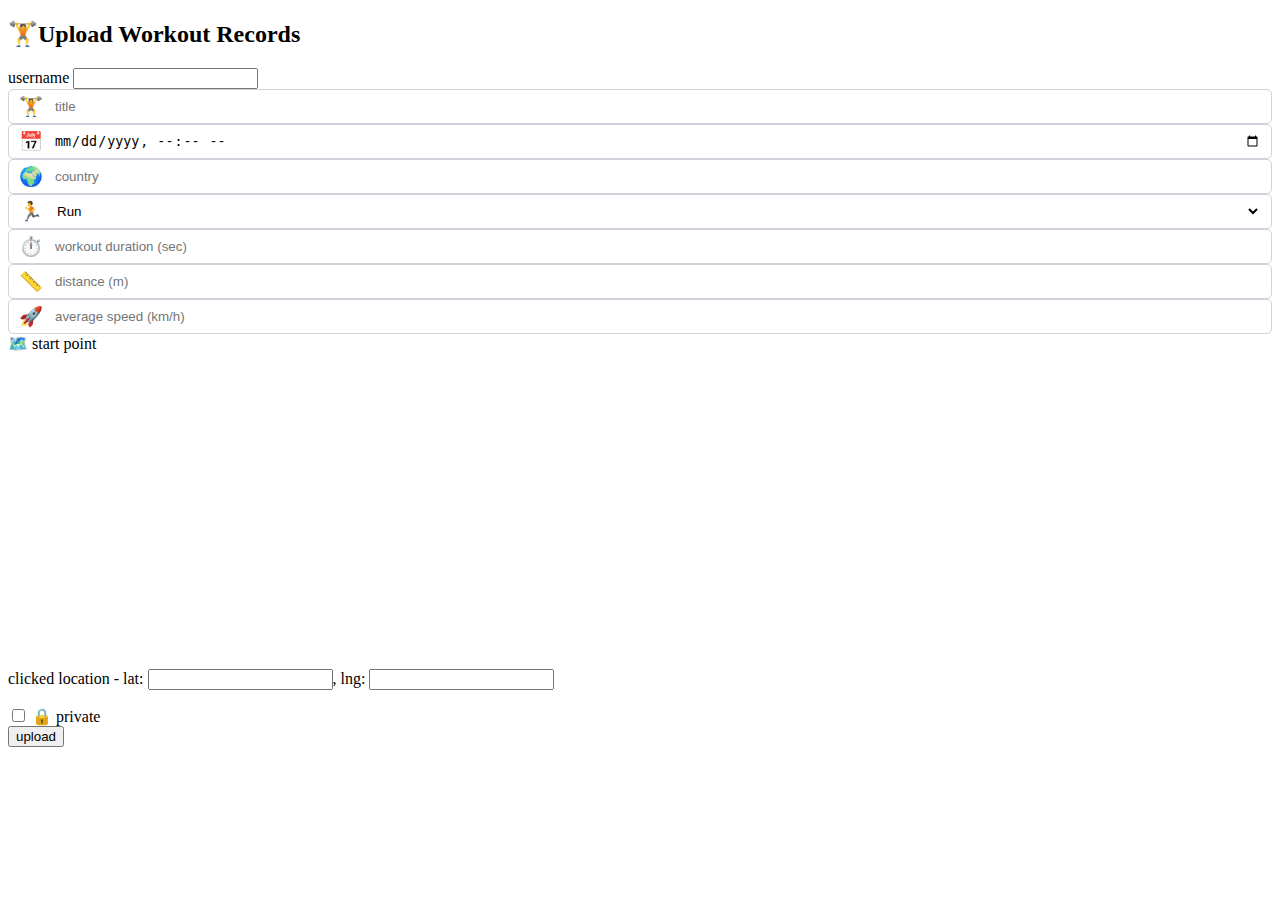
<file: tailorfit/src/main/resources/templates/activities/create.html>
<!DOCTYPE html>
<html xmlns:th="http://www.thymeleaf.org">
<head th:replace="~{layout/fragments :: htmlHead('My Workout Lists')}">
</head>
<body>
	<th:block th:replace="~{layout/fragments :: pageHeader}"></th:block>
	<main>
		<div class="container mt-4">
			<h2 class="mb-4">🏋️Upload Workout Records</h2>
			<form th:action="@{/activities/create}" method="post">
				<!-- 유저아이디 (숨김 처리) -->
				<div class="mb-3 d-none">
					<label for="username" class="form-label">username</label> <input
						type="text" class="form-control" id="username" name="username"
						th:value="${#authentication.name}">
				</div>

				<!-- 제목 -->
				<div class="mb-3 input-container">
					<span class="input-icon">🏋️</span> <input type="text"
						class="form-control" id="title" name="title" placeholder="title"
						required>
				</div>

				<!-- 운동 날짜 -->
				<div class="mb-3 input-container">
					<span class="input-icon">📅</span> <input type="datetime-local"
						class="form-control" id="workoutDate" name="workoutDate" required>
				</div>

				<!-- 국가 -->
				<div class="mb-3 input-container">
					<span class="input-icon">🌍</span> <input type="text"
						class="form-control" id="country" name="country" placeholder="country"
						required>
				</div>

				<!-- 운동 유형 -->
				<div class="mb-3 input-container">
					<span class="input-icon">🏃</span> <select class="form-select"
						id="workoutType" name="workoutType" required>
						<option value="Run">Run</option>
						<option value="Walk">Walk</option>
						<option value="Stretch">Stretch</option>
					</select>
				</div>

				<!-- 운동 시간 (초) -->
				<div class="mb-3 input-container">
					<span class="input-icon">⏱️</span> <input type="number"
						class="form-control" id="workoutDuration" name="workoutDuration"
						placeholder="workout duration (sec)" required>
				</div>

				<!-- 거리 (m) -->
				<div class="mb-3 input-container">
					<span class="input-icon">📏</span> <input type="number" step="0.01"
						class="form-control" id="distance" name="distance"
						placeholder="distance (m)" required>
				</div>

				<!-- 평균 속도 (km/h) -->
				<div class="mb-3 input-container">
					<span class="input-icon">🚀</span> <input type="number" step="0.1"
						class="form-control" id="avgSpeed" name="avgSpeed"
						placeholder="average speed (km/h)" required>
				</div>

				<!-- 지도에서 좌표 선택 (위도 & 경도) -->
				<div class="mb-3">
					<label class="form-label">🗺️ start point</label>
					<div id="map" style="width: 100%; height: 300px;"></div>
					<input type="hidden" id="startLat"> <input type="hidden"
						id="startLng">
					<p>
						clicked location - lat: <input id="latDisplay" type="text" name="startLat"
							required>, lng: <input id="lngDisplay" type="text"
							name="startLng" required>
					</p>
				</div>

				<!-- 비공개 여부 -->
				<div class="mb-3 form-check">
					<input type="checkbox" class="form-check-input" id="isPrivate"
						name="isPrivate"> <label class="form-check-label"
						for="isPrivate">🔒 private</label>
				</div>

				<!-- 저장 버튼 -->
				<button class="btn btn-primary" id="btnSave">upload</button>
			</form>
		</div>
	</main>
	<script type="text/javascript"
		src="//dapi.kakao.com/v2/maps/sdk.js?appkey=a968ac66f9f47a5a20d82c0fa106e0f0"></script>
	<th:block th:replace="~{layout/fragments :: pageFooter}"></th:block>
	<th:block th:replace="~{layout/fragments :: bootstrapJS}"></th:block>
	<style>
/* 입력 필드 아이콘 스타일 */
.input-container {
	display: flex;
	align-items: center;
	border: 1px solid #ced4da;
	border-radius: 5px;
	padding: 5px 10px;
	background: #fff;
}

.input-container .input-icon {
	font-size: 1.2em;
	margin-right: 10px;
}

.input-container input, .input-container select {
	flex: 1;
	border: none;
	outline: none;
	background: none;
}
</style>
	<script>
		// 지도 생성
		var container = document.getElementById('map');
		var options = {
			center : new kakao.maps.LatLng(37.5665, 126.9780), // 기본 위치 (서울)
			level : 3
		};
		var map = new kakao.maps.Map(container, options);

		// 지도 클릭 이벤트 (위도 & 경도 가져오기)
		kakao.maps.event.addListener(map, 'click', function(mouseEvent) {
			var latlng = mouseEvent.latLng;

			document.getElementById('startLat').value = latlng.getLat();
			document.getElementById('startLng').value = latlng.getLng();
			document.getElementById('latDisplay').value = latlng.getLat();
			document.getElementById('lngDisplay').value = latlng.getLng();
		});
	</script>
</body>
</html>
</file>
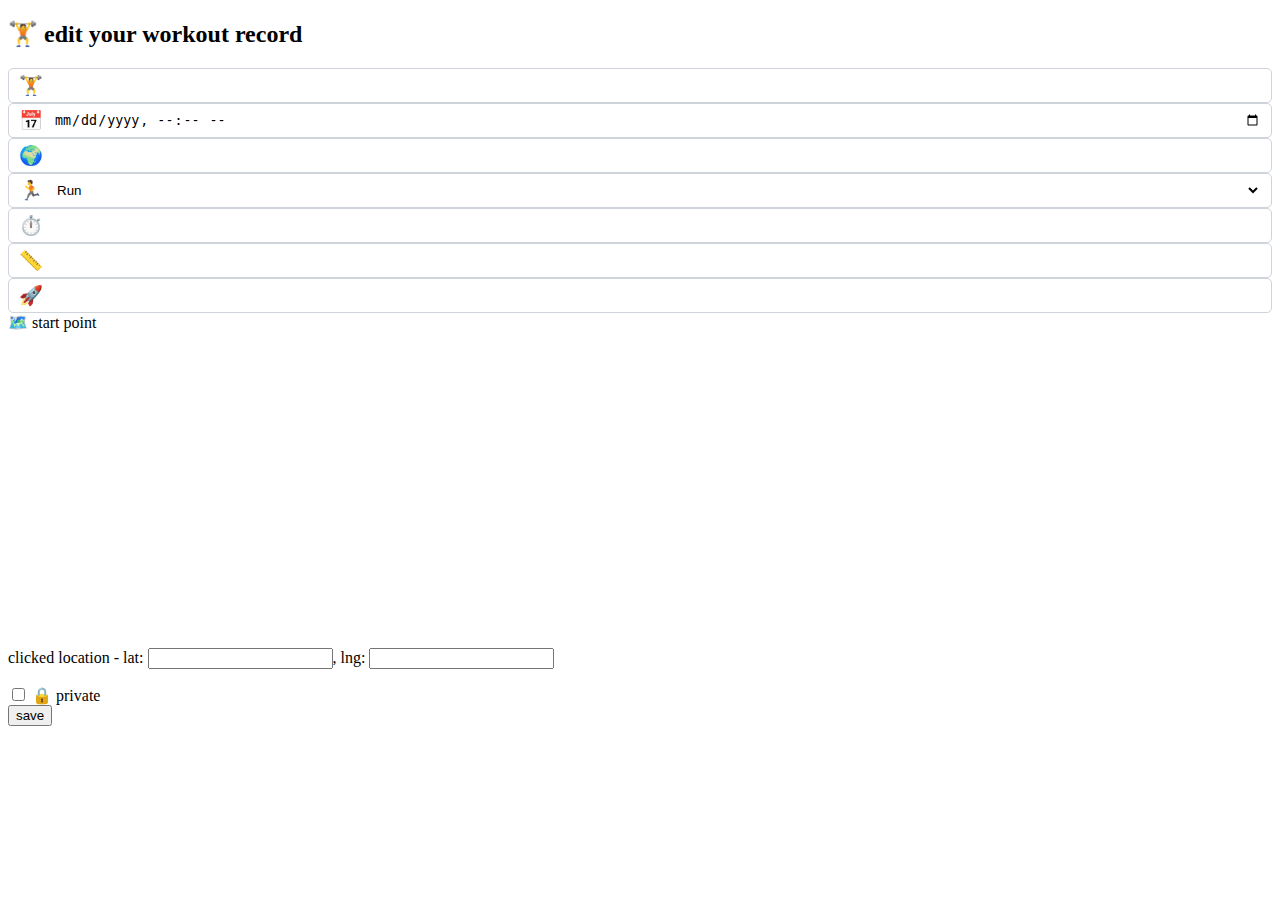
<file: tailorfit/src/main/resources/templates/activities/modify.html>
<!DOCTYPE html>
<html xmlns:th="http://www.thymeleaf.org">
<head th:replace="~{layout/fragments :: htmlHead('My Workout Lists')}">
</head>
<body>
	<th:block th:replace="~{layout/fragments :: pageHeader}"></th:block>
	<main>
		<div class="container mt-4" th:object="${record}">
			<h2 class="mb-4">🏋️ edit your workout record</h2>
			<form th:action="@{/activities/modify}" method="post">
				<!-- 글 아이디 (숨김 처리) -->
				<input type="hidden" id="id" name="id" th:value="*{id}"> <input
					type="hidden" id="userId" name="userId" th:value="*{member.id}">

				<!-- 제목 -->
				<div class="mb-3 input-container">
					<span class="input-icon">🏋️</span> <input type="text"
						class="form-control" id="title" name="title" th:value="*{title}"
						required>
				</div>

				<!-- 운동 날짜 -->
				<div class="mb-3 input-container">
					<span class="input-icon">📅</span> <input type="datetime-local"
						class="form-control" id="workoutDate" name="workoutDate"
						th:value="*{workoutDate}" required>
				</div>

				<!-- 국가 -->
				<div class="mb-3 input-container">
					<span class="input-icon">🌍</span> <input type="text"
						class="form-control" id="country" name="country"
						th:value="*{country}" required>
				</div>

				<!-- 운동 유형 -->
				<div class="mb-3 input-container">
					<span class="input-icon">🏃</span> <select class="form-select"
						id="workoutType" name="workoutType" required>
						<option value="Run" th:selected="*{workoutType} == 'Run'">Run</option>
						<option value="Walk" th:selected="*{workoutType} == 'Walk'">Walk</option>
						<option value="Stretch" th:selected="*{workoutType} == 'Stretch'">Stretch</option>
					</select>
				</div>

				<!-- 운동 시간 (초) -->
				<div class="mb-3 input-container">
					<span class="input-icon">⏱️</span> <input type="number"
						class="form-control" id="workoutDuration" name="workoutDuration"
						th:value="*{workoutDuration}" required>
				</div>

				<!-- 거리 (m) -->
				<div class="mb-3 input-container">
					<span class="input-icon">📏</span> <input type="number" step="0.01"
						class="form-control" id="distance" name="distance"
						th:value="*{distance}" required>
				</div>

				<!-- 평균 속도 (km/h) -->
				<div class="mb-3 input-container">
					<span class="input-icon">🚀</span> <input type="number" step="0.1"
						class="form-control" id="avgSpeed" name="avgSpeed"
						th:value="*{avgSpeed}" required>
				</div>

				<!-- 지도에서 좌표 선택 (위도 & 경도) -->
				<div class="mb-3">
					<label class="form-label">🗺️ start point</label>
					<div id="map" style="width: 100%; height: 300px;"></div>
					<p>
						clicked location - lat: <input id="latDisplay" type="text" name="startLat"
							th:value="*{startLat}" required>, lng: <input
							id="lngDisplay" type="text" name="startLng"
							th:value="*{startLng}" required>
					</p>
				</div>

				<!-- 비공개 여부 -->
				<div class="mb-3 form-check">
					<input type="checkbox" class="form-check-input" id="isPrivate"
						th:checked="*{isPrivate} == 'Y'" name="isPrivate"> <label
						class="form-check-label" for="isPrivate">🔒 private</label>
				</div>

				<button class="btn btn-primary" id="btnSave">save</button>
			</form>
		</div>
	</main>
	<style>
.input-container {
	display: flex;
	align-items: center;
	border: 1px solid #ced4da;
	border-radius: 5px;
	padding: 5px 10px;
	background: #fff;
}

.input-container .input-icon {
	font-size: 1.2em;
	margin-right: 10px;
}

.input-container input, .input-container select {
	flex: 1;
	border: none;
	outline: none;
	background: none;
}
</style>
	<th:block th:replace="~{layout/fragments :: pageFooter}"></th:block>
	<th:block th:replace="~{layout/fragments :: bootstrapJS}"></th:block>
	<script type="text/javascript"
		src="//dapi.kakao.com/v2/maps/sdk.js?appkey=a968ac66f9f47a5a20d82c0fa106e0f0"></script>
	<script>
		//기본 위도 & 경도
		const lat = document.getElementById('latDisplay').value;
		const lng = document.getElementById('lngDisplay').value;

		// 지도 생성
		var container = document.getElementById('map');
		var options = {
			center : new kakao.maps.LatLng(lat, lng), // 기본 위치 (서울)
			level : 3
		};
		var map = new kakao.maps.Map(container, options);

		// 지도 클릭 이벤트 (위도 & 경도 가져오기)
		kakao.maps.event.addListener(map, 'click', function(mouseEvent) {
			var latlng = mouseEvent.latLng;

			//document.getElementById('startLat').value = latlng.getLat();
			//document.getElementById('startLng').value = latlng.getLng();
			document.getElementById('latDisplay').value = latlng.getLat();
			document.getElementById('lngDisplay').value = latlng.getLng();
		});
	</script>
</body>
</html>
</file>
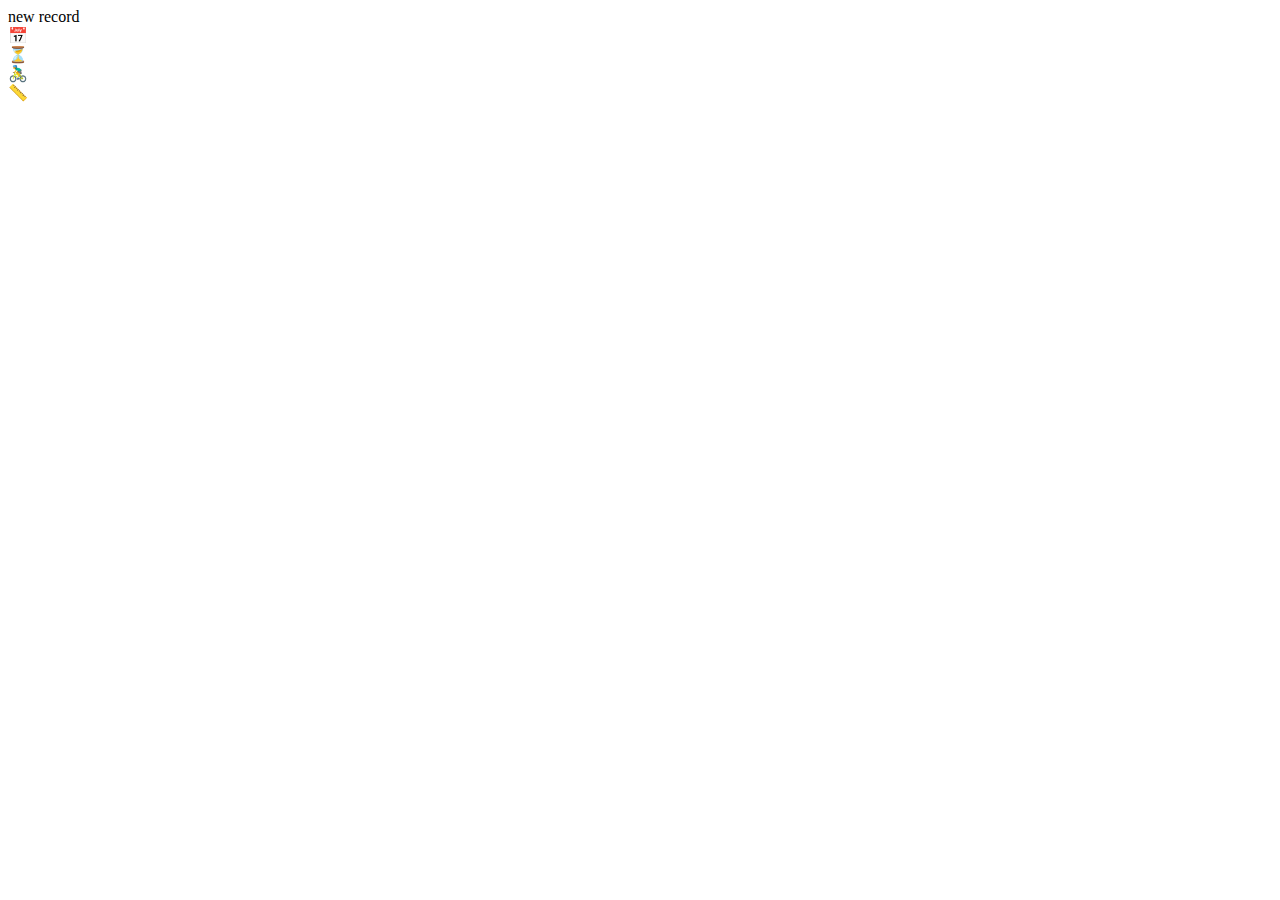
<file: tailorfit/src/main/resources/templates/activities/mylist.html>
<!DOCTYPE html>
<html xmlns:th="http://www.thymeleaf.org">
<head th:replace="~{layout/fragments :: htmlHead('My Workout Lists')}">
</head>
<body>
	<th:block th:replace="~{layout/fragments :: pageHeader}"></th:block>
	<main class="mt-2">
		<div class="mt-2">
			<div class="mt-2">
				<!-- 검색기능 -->
			</div>
			<div class="new-record-container">
				<a th:href="@{/activities/create}" class="new-record-btn">new
					record</a>
			</div>

			<div class="mt-2" th:each="page : ${page}" th:object="${page}">
				<div class="card">
					<a th:href="@{/activities/details(id=*{id})}">
						<div class="card-title" th:text="*{title}"></div>
					</a>
					<div class="card-subtitle" th:text="*{workoutType}"></div>

					<!-- 지도 -->
					<div class="map"
						th:attr="data-lat=*{startLat}, data-lng=*{startLng}"></div>

					<!-- 운동 기록 정보 -->
					<div class="card-details">
						<div class="card-detail-item">
							📅 <span th:text="*{workoutDate}"></span>
							<div class="card-detail-item">
								⏳ <span th:text="*{workoutDuration} + 'sec'"></span>
							</div>
							<div class="card-detail-item">
								🚴‍♂️ <span th:text="*{avgSpeed} + ' km/h'"></span>
							</div>
							<div class="card-detail-item">
								📏 <span th:text="*{distance} + ' km'"></span>
							</div>
						</div>
					</div>
				</div>
			</div>
		</div>
		<th:block th:replace="~{layout/fragments :: pagination}"></th:block>
	</main>
	<th:block th:replace="~{layout/fragments :: pageFooter}"></th:block>
	<th:block th:replace="~{layout/fragments :: bootstrapJS}"></th:block>
	<script type="text/javascript"
		src="//dapi.kakao.com/v2/maps/sdk.js?appkey=a968ac66f9f47a5a20d82c0fa106e0f0"></script>
	<script>
		var mapContainers = document.querySelectorAll(".map"); //지도를 담을 영역의 DOM 레퍼런스
		mapContainers.forEach(function(container) {
			var lat = container.getAttribute("data-lat"); // data-lat 값 가져오기
			var lng = container.getAttribute("data-lng"); // data-lng 값 가져오기

			var options = {
				center : new kakao.maps.LatLng(lat, lng), // 지도 중심 좌표 설정
				level : 3
			// 지도 확대/축소 레벨
			};
			console.log(lat, lng);

			var map = new kakao.maps.Map(container, options); //지도 생성 및 객체 리턴
		});
	</script>
</body>
</html>
</file>
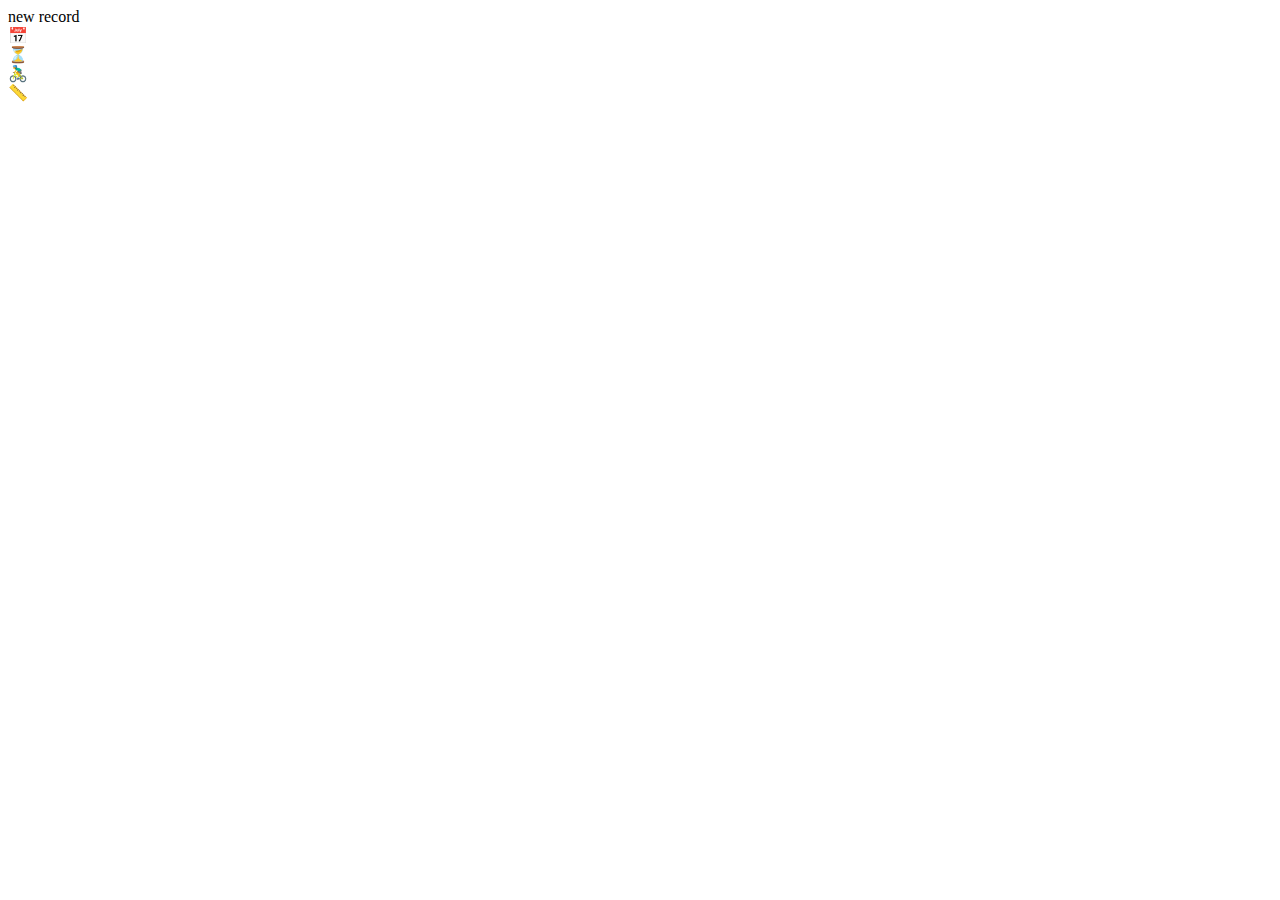
<file: tailorfit/src/main/resources/templates/activities/sharedlist.html>
<!DOCTYPE html>
<html xmlns:th="http://www.thymeleaf.org">
<head th:replace="~{layout/fragments :: htmlHead('Shared Lists')}">
</head>
<body>
	<th:block th:replace="~{layout/fragments :: pageHeader}"></th:block>
	<main class="mt-2">
		<div class="mt-2">
			<div class="mt-2">
				<!-- 검색기능 -->
			</div>
			<div class="new-record-container">
				<a th:href="@{/activities/create}" class="new-record-btn">new record</a>
			</div>

			<div class="mt-2" th:each="page : ${page}" th:object="${page}">
				<div class="card">
					<a th:href="@{/activities/details(id=*{id})}">
						<div class="card-title" th:text="*{title}"></div>
					</a>
					<div class="card-subtitle" th:text="*{workoutType}"></div>

					<!-- 지도 -->
					<div class="map"
						th:attr="data-lat=*{startLat}, data-lng=*{startLng}"></div>

					<!-- 운동 기록 정보 -->
					<div class="card-details">
						<div class="card-detail-item">
							📅 <span th:text="*{workoutDate}"></span>
						</div>
						<div class="card-detail-item">
							⏳ <span th:text="*{workoutDuration} + 'sec'"></span>
						</div>
						<div class="card-detail-item">
							🚴‍♂️ <span th:text="*{avgSpeed} + ' km/h'"></span>
						</div>
						<div class="card-detail-item">
							📏 <span th:text="*{distance} + ' km'"></span>
						</div>
					</div>
				</div>
			</div>
		</div>
		<th:block th:replace="~{layout/fragments :: pagination}"></th:block>
	</main>
	<th:block th:replace="~{layout/fragments :: pageFooter}"></th:block>
	<th:block th:replace="~{layout/fragments :: bootstrapJS}"></th:block>
	<script type="text/javascript"
		src="//dapi.kakao.com/v2/maps/sdk.js?appkey=a968ac66f9f47a5a20d82c0fa106e0f0"></script>
	<script>
		var mapContainers = document.querySelectorAll(".map"); //지도를 담을 영역의 DOM 레퍼런스
		mapContainers.forEach(function(container) {
			var lat = container.getAttribute("data-lat"); // data-lat 값 가져오기
			var lng = container.getAttribute("data-lng"); // data-lng 값 가져오기

			var options = {
				center : new kakao.maps.LatLng(lat, lng), // 지도 중심 좌표 설정
				level : 3
			// 지도 확대/축소 레벨
			};
			console.log(lat, lng);

			var map = new kakao.maps.Map(container, options); //지도 생성 및 객체 리턴
		});
	</script>
</body>
</html>
</file>
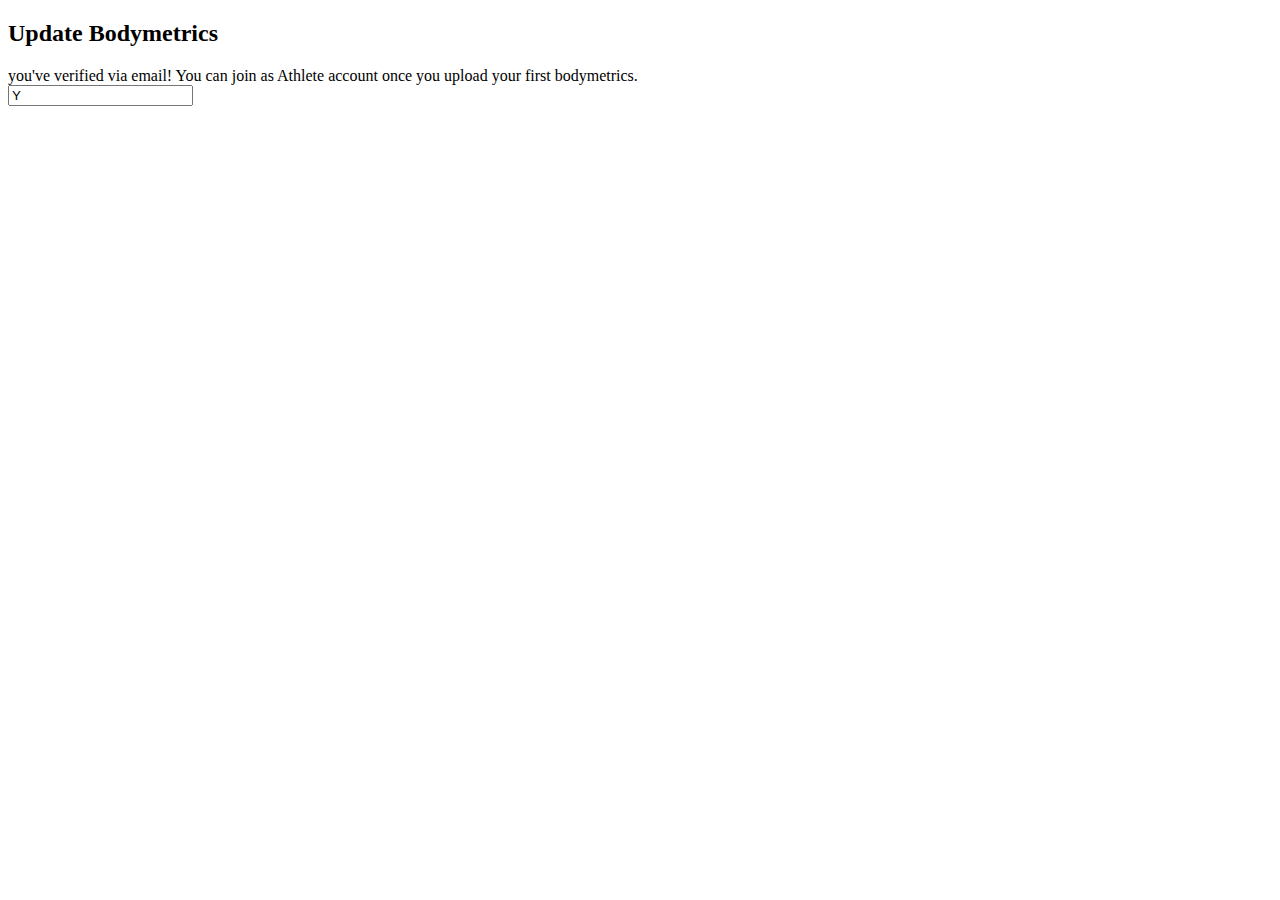
<file: tailorfit/src/main/resources/templates/member/bodymetrics.html>
<!DOCTYPE html>
<html xmlns:th="http://www.thymeleaf.org">
<head th:replace="~{layout/fragments::htmlHead('BodyMetrics')}">
<style>
.form-step {
	display: none;
}

.form-step.active {
	display: block;
}

.slider-label {
	font-size: 14px;
	margin-top: 5px;
}
</style>
</head>
<body>
	<th:block th:replace="~{layout/fragments :: pageHeader}"></th:block>
	<main>
		<div class="container mt-5">
			<h2>Update Bodymetrics</h2>
			<div class="mt-2 text-danger" th:if="${param.firsttry}">you've verified via email! You can join as Athlete account once you upload your first bodymetrics.</div>
			<form id="addBodyMetrics" method="post">
				<th:block th:if="${param.firsttry}">
					<input type="text" class="form-control d-none" id="first"
						name="first" value="Y">
				</th:block>
				<!--몸무게와 키 -->
				<div class="form-step">
					<input type="text" class="form-control d-none" id="username"
						name="username" th:value="${#authentication.name}">
					<div class="mb-3">
						<label for="weight" class="form-label">Weight (kg)</label> <input
							type="number" name="weight" class="form-control" id="weight"
							min="20" max="200" required>
					</div>
					<div class="mb-3">
						<label for="height" class="form-label">Height (cm)</label> <input
							type="number" name="height" class="form-control" id="height"
							min="100" max="250" required>
					</div>
					<button type="submit" class="btn btn-success">save</button>

				</div>
			</form>
		</div>


	</main>
	<th:block th:replace="~{layout/fragments :: pageFooter}"></th:block>
	<th:block th:replace="~{layout/fragments :: bootstrapJS}"></th:block>

	<script>
		var toastEl = document.getElementById('liveToast');
		var toast = new bootstrap.Toast(toastEl);
		toast.show(); // 페이지 로드 시 자동으로 Toast 띄우기
	</script>

</body>
</html>
</file>
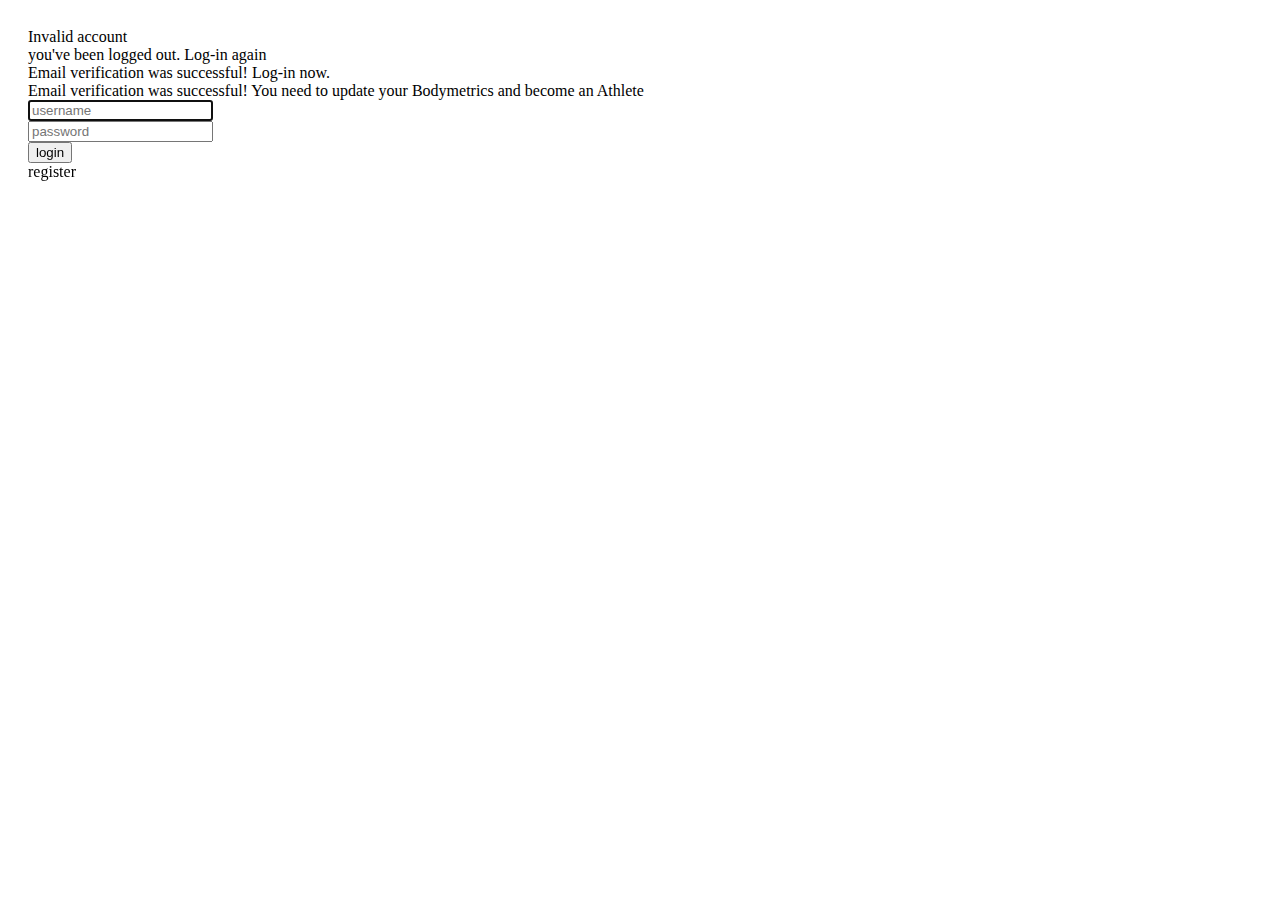
<file: tailorfit/src/main/resources/templates/member/signin.html>
<!DOCTYPE html>
<html xmlns:th="http://www.thymeleaf.org">
<head th:replace="~{layout/fragments::htmlHead('Login')}">
</head>
<body>
	<th:block th:replace="~{layout/fragments :: pageHeader}"></th:block>
	<main class="mt-2">
		<div class="card card-body">
			<form method="post"
				style="background: white; padding: 20px; border-radius: 8px; border: none; box-shadow: none;">
				<div class="mt-2 text-danger" th:if="${param.error}">Invalid
					account</div>
				<div class="mt-2 text-danger" th:if="${param.logout}">you've
					been logged out. Log-in again</div>
				<div class="mt-2 text-success" th:if="${param.verified}">Email
					verification was successful! Log-in now.</div>
				<div class="mt-2 text-success" th:if="${param.tobodymetrics}">Email
					verification was successful! You need to update your Bodymetrics
					and become an Athlete</div>
				<div class="mt-2">
					<input type="text" class="form-control" name="username"
						placeholder="username" required autofocus />
				</div>
				<div class="mt-2">
					<input type="password" class="form-control" name="password"
						placeholder="password" required />
				</div>
				<div class="mt-2">
					<input type="submit" class="btn form-control" value="login">
				</div>
				<a th:href="@{/member/signup}" class="form-control btn">
					register </a>
			</form>
		</div>
	</main>
	<th:block th:replace="~{layout/fragments :: pageFooter}"></th:block>
	<th:block th:replace="~{layout/fragments :: bootstrapJS}"></th:block>
</body>
</html>
</file>
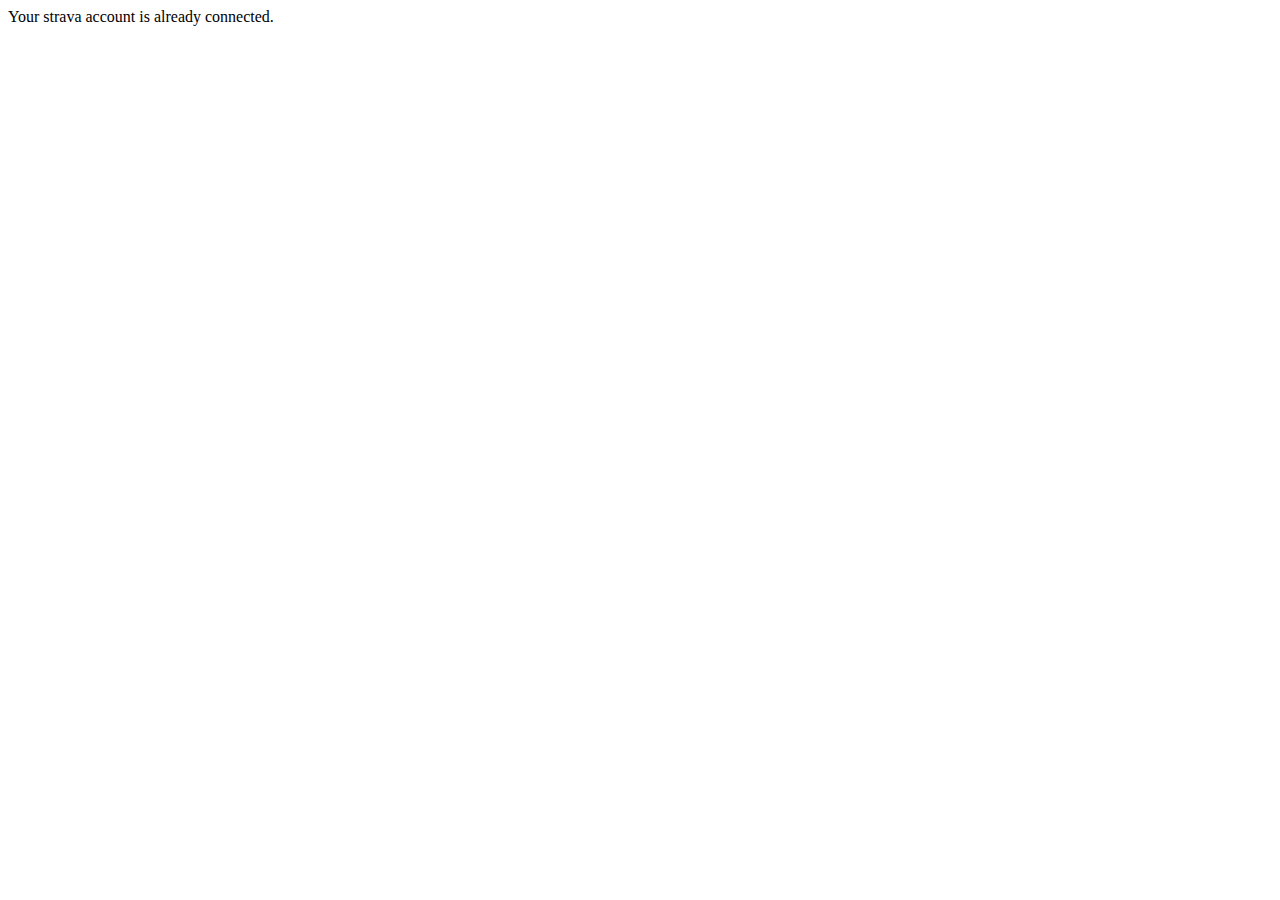
<file: tailorfit/src/main/resources/templates/member/stravaverified.html>
<!DOCTYPE html>
<html xmlns:th="http://www.thymeleaf.org">
<head th:replace="~{layout/fragments::htmlHead('StravaVerified')}">
</head>
<body>
	<th:block th:replace="~{layout/fragments :: pageHeader}"></th:block>
	<main>Your strava account is already connected.</main>
	<th:block th:replace="~{layout/fragments :: pageFooter}"></th:block>
	<th:block th:replace="~{layout/fragments :: bootstrapJS}"></th:block>
</body>
</html>
</file>
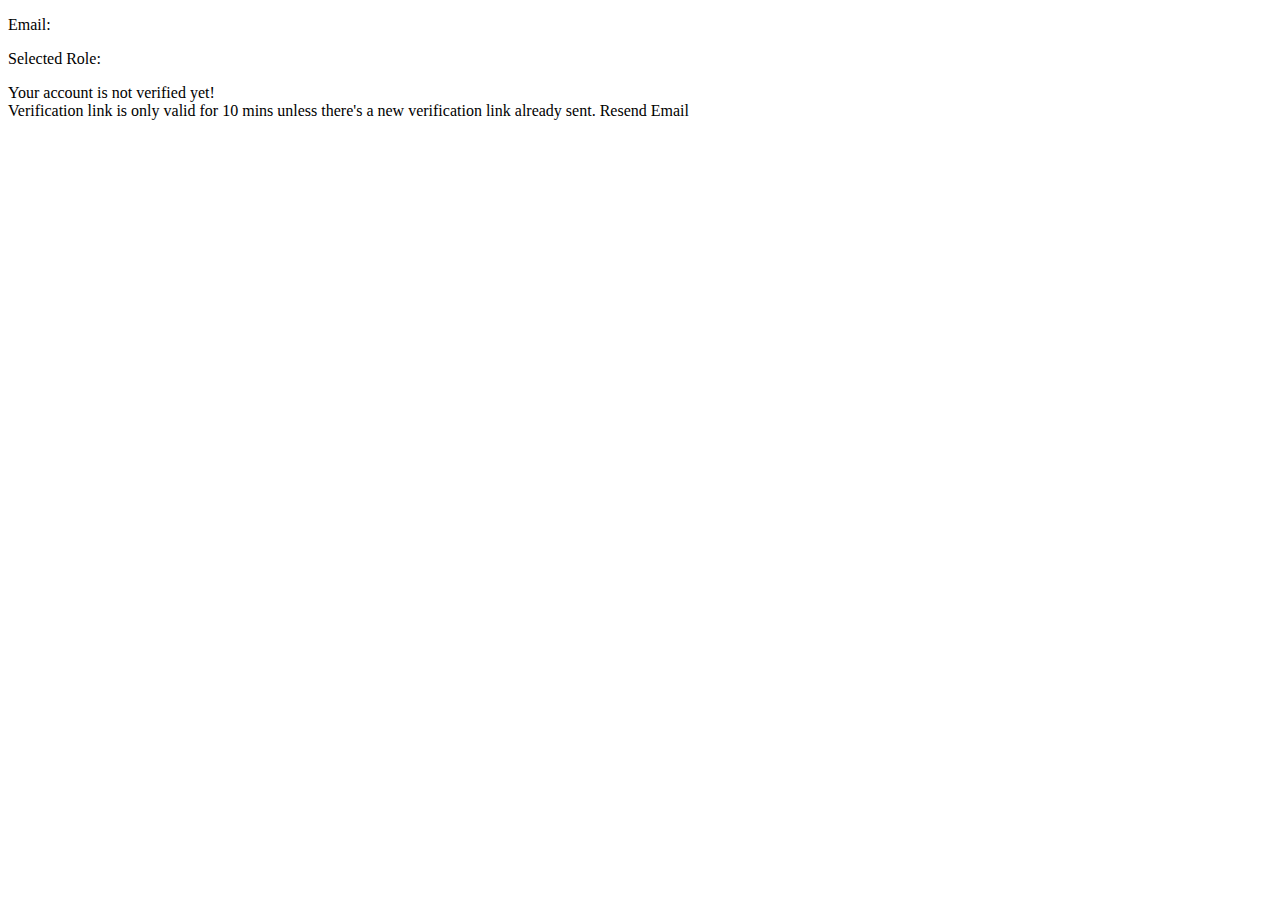
<file: tailorfit/src/main/resources/templates/member/unverified.html>
<!DOCTYPE html>
<html xmlns:th="http://www.thymeleaf.org">
<head th:replace="~{layout/fragments::htmlHead('unverified')}">
</head>
<body>
	<th:block th:replace="~{layout/fragments :: pageHeader}"></th:block>
	<main>
		<p>
			Email: <span th:text="${email}"></span>
		</p>
		<p>
			Selected Role: <span th:text="${selectedRole}"></span>
		</p>
		Your account is not verified yet! </br> Verification link is only valid for
		10 mins unless there's a new verification link already sent. <a
			class="btn btn-danger mt-2"
			th:href="@{/member/resendemail(email=${email}, selectedRole=${selectedRole})}">Resend
			Email</a>
	</main>

	<th:block th:replace="~{layout/fragments :: pageFooter}"></th:block>
	<th:block th:replace="~{layout/fragments :: bootstrapJS}"></th:block>
</body>
</html>
</file>
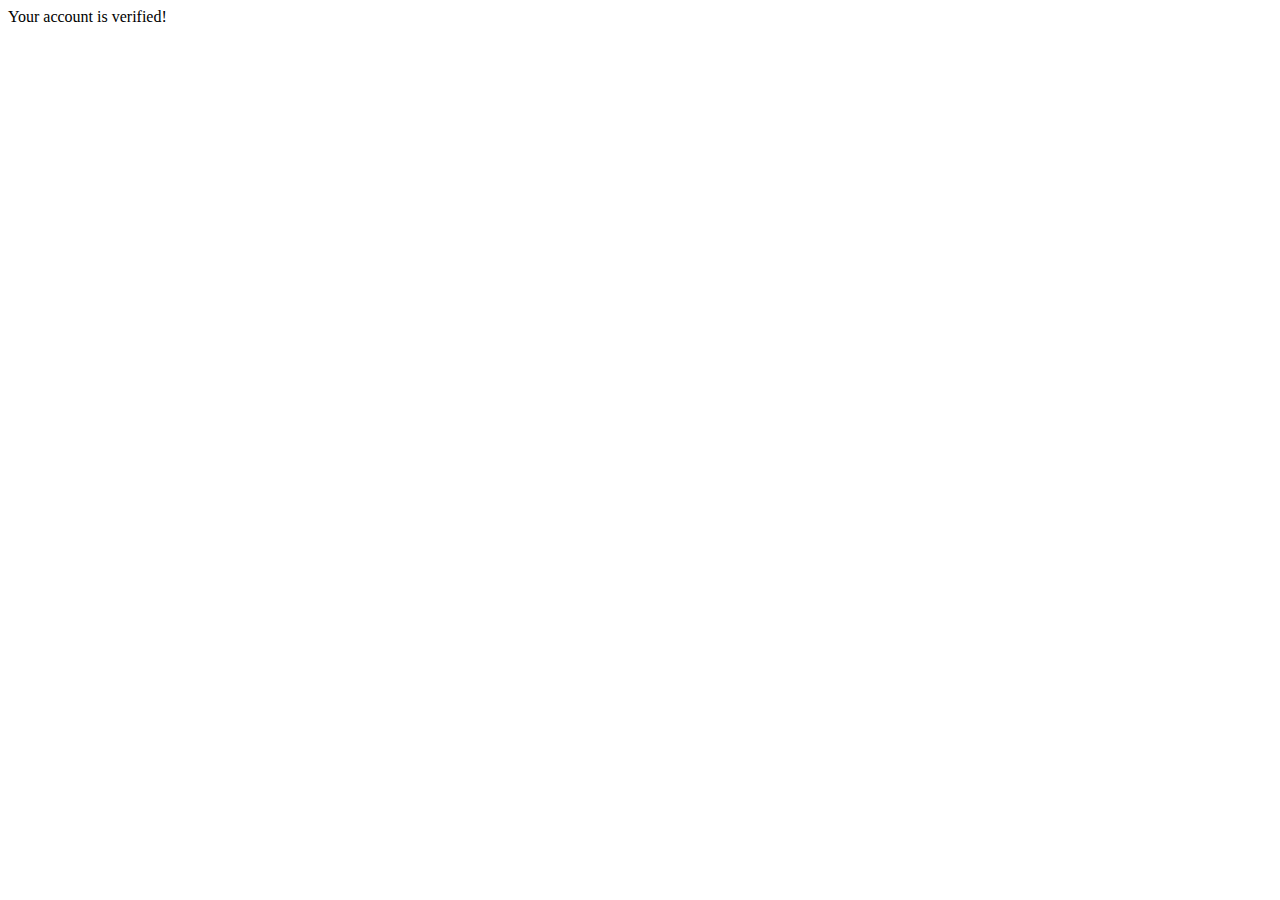
<file: tailorfit/src/main/resources/templates/member/verified.html>
<!DOCTYPE html>
<html xmlns:th="http://www.thymeleaf.org">
<head th:replace="~{layout/fragments::htmlHead('verified')}">
</head>
<body>
	<th:block th:replace="~{layout/fragments :: pageHeader}"></th:block>
	<main>Your account is verified!</main>

	<th:block th:replace="~{layout/fragments :: pageFooter}"></th:block>
	<th:block th:replace="~{layout/fragments :: bootstrapJS}"></th:block>
</body>
</html>
</file>
